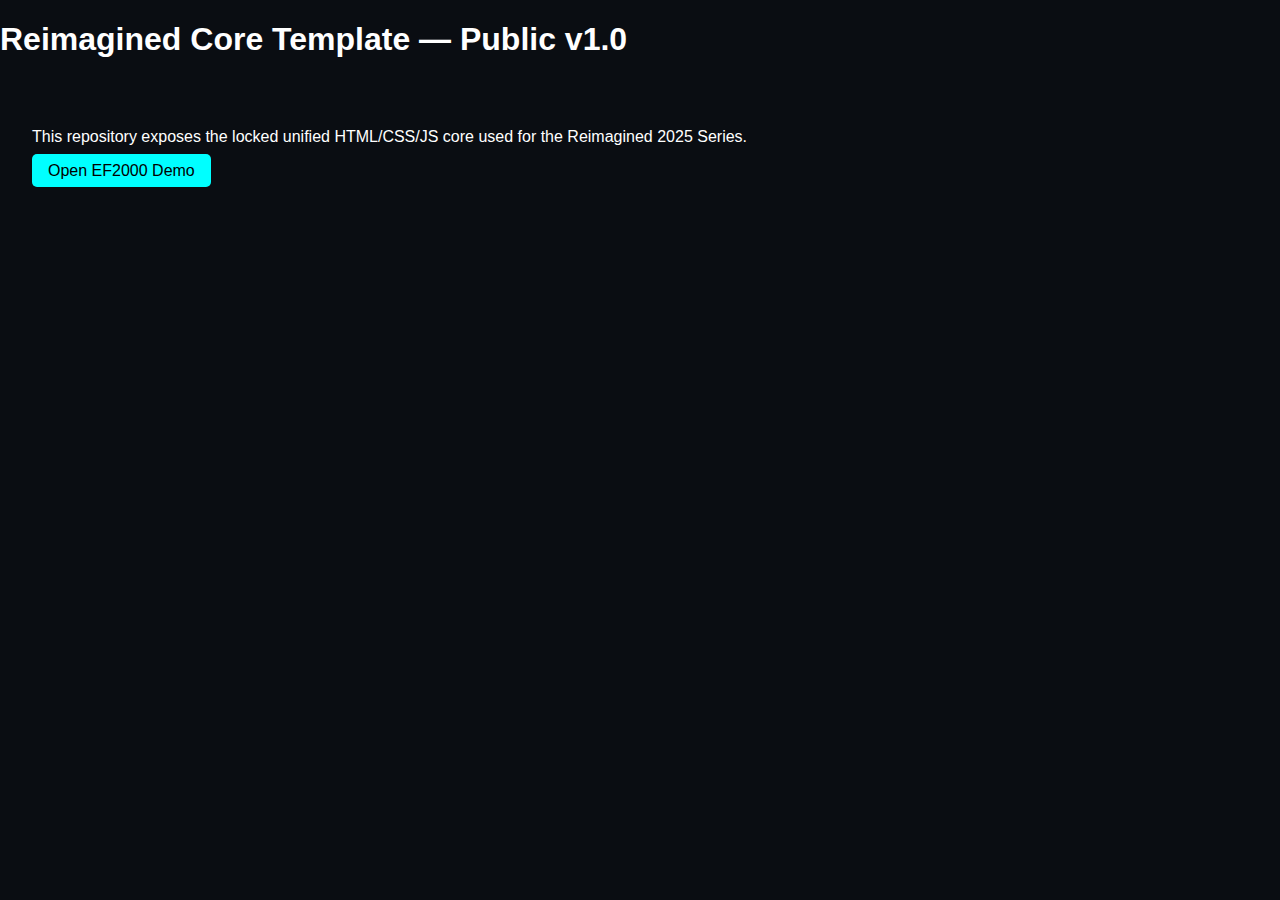
<file: index.html>
<!doctype html>
<html lang="en">
<head>
<meta charset="utf-8">
<meta name="viewport" content="width=device-width, initial-scale=1">
<title>Reimagined Core Template · Public v1.0</title>
<link rel="stylesheet" href="core-locked/style.css">
</head>
<body>
<header><h1>Reimagined Core Template — Public v1.0</h1></header>
<section class="section">
<p>This repository exposes the locked unified HTML/CSS/JS core used for the Reimagined 2025 Series.</p>
<a class="btn" href="EF2000/">Open EF2000 Demo</a>
</section>
</body>
</html>
</file>
<file: core-locked/style.css>
body{background:#0a0d12;color:#fff;font-family:sans-serif;margin:0;padding:0;} .section{padding:2em;} .btn{background:#00ffff;padding:0.5em 1em;border-radius:5px;color:#000;text-decoration:none;}
</file>
